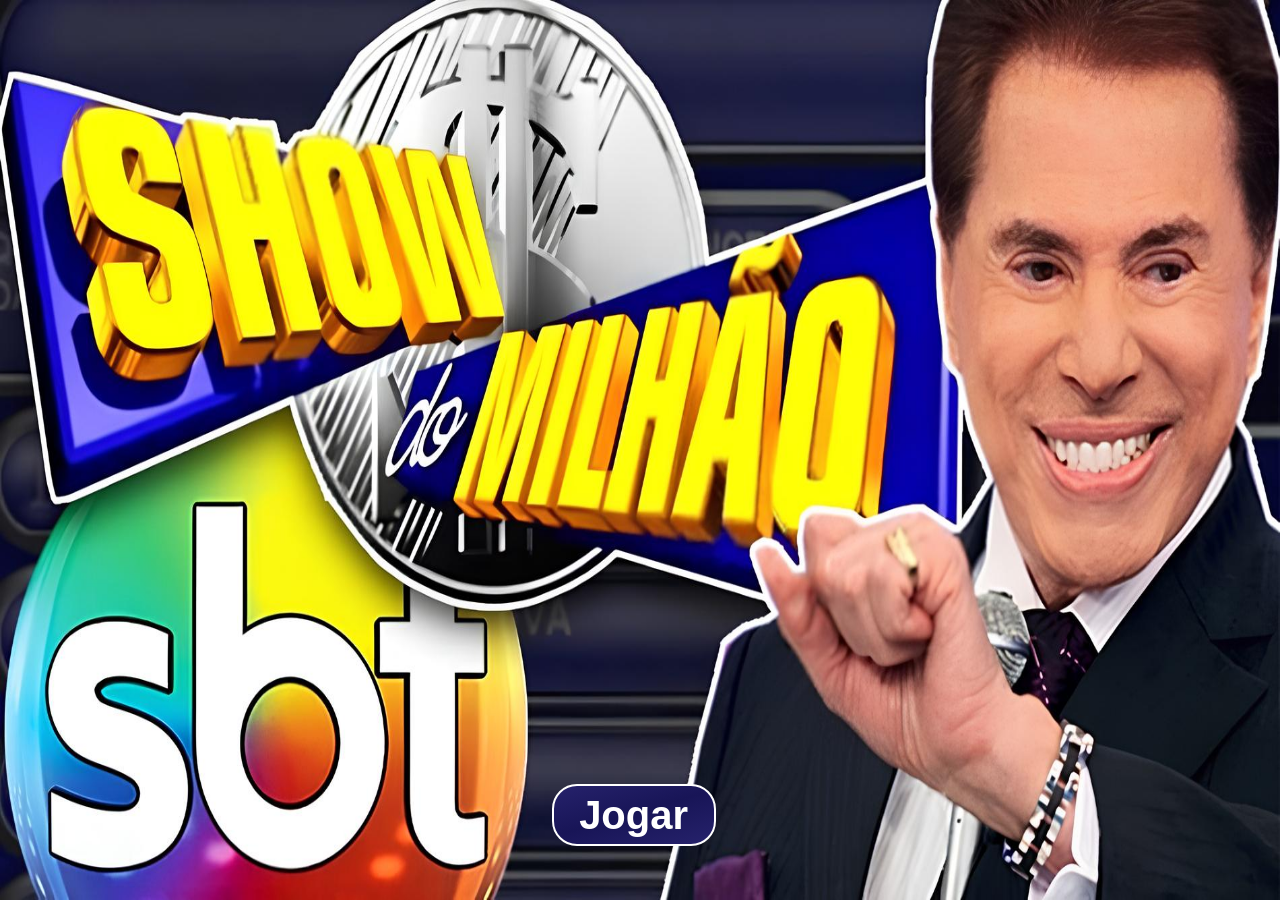
<file: index.html>
<!DOCTYPE html>
<html lang="pt-br">

<head>
    <meta charset="UTF-8">
    <meta name="viewport" content="width=device-width, initial-scale=1.0">
    <title>Show do Milhão</title>
    <link rel="stylesheet" href="style.css">
    <link rel="shortcut icon" href="src/img/Show_do_milhao.webp" type="image/x-icon">
</head>

<body>
    <div id="parteInicial">
        <img src="src/img/show-do-milhao-950x503.jpg" id="santosNoInicio" alt="Silvio Santos">
        <img src="src/img/Show_do_milhao.webp" id="showNoInicio" alt="show-do-milhao">

        <div>
            <button name="jogar" onclick="jogar()" type="button">Jogar</button>
          
        </div>
    </div>

    <div id="confirmacao">
        <div id="caixaDaConfirmacao">
            <h2>Você tem certeza?</h2>
            <div>
                <button id="buttonDEConfirmacao" type="button">SIM</button>
                <button onclick="confirma()" type="button">NÃO</button>
            </div>
        </div>
        <div id="fundo"></div>
    </div>

    <main>

        <img src="src/img/27150.png" onclick="trilha()" id="iconSom" alt="som">
        <div id="OndeVaiFicarTudo">
            <img src="src/img/Show_do_milhao.webp" alt="Show do Milhão">
            <div id="perguntas">
                <p>QUEM É O PAI DA CHIQUINHA</p>
            </div>
            <div id="ondeFicarAsOpcoes">
                <div class="opcoes hoverNeles" onclick="confirma('false1')" data-correto="false" id="false1">
                    <b>1</b> <p> GIRAFALES</p>
                </div>
                <div class="opcoes hoverNeles" onclick="confirma('false2')" data-correto="false" id="false2">
                    <b>2</b> <p> SEU BARRIGA</p>
                </div>
                <div class="opcoes hoverNeles" onclick="confirma('true')" data-correto="true" id="true">
                    <b>3</b>
                    <p>SEU MADRUGA</p></div>
                <div class="opcoes hoverNeles" onclick="confirma('false3')" data-correto="false" id="false3">
                    <b>4</b> <p>NHONHO</p> 
                </div>

            </div>

            <div id="opcoesDeparar">
                <p><span>0</span>ERRAR</p>
                <p class="cursorNoParar" onclick="parar()"><span>0</span> PARAR</p>
                <p><span>1MIL</span> ACERTAR</p>
            </div>

        </div>
    </main>

    <div id="osDaEsquerda">
        <img src="src/img/silvio-22599219.webp" id="silvio" alt="Silvio Santos">

        <div id="ajudar">
            <h2>Ajudar</h2>
            <div class="cardsDeDicas">
                <div id="uni" onclick="universitario('sabidos')">
                    <img class="imagensDasDicas" src="/src/img/book-glasses_icon-icons.com_56355.png"
                        alt="UNIVERSITÁRIOS">
                    <p>UNIVERSITÁRIOS</p>
                </div>
                <div id="pla" onclick="universitario('placas')">
                    <img class="imagensDasDicas" src="src/img/Placa-Branca-PNG.png" alt="placa">
                    <p>PLACAS</p>
                </div>
                <div id="cart" onclick="localCarta()">
                    <img class="imagensDasDicas" src="src/img/card_genre_category_gaming_game_icon_225928.png"
                        alt="CARTAS">
                    <p>CARTAS</p>
                </div>
            </div>
            <div class="cardsDeDicas">
                <div onclick="pular('pular1')" id="pular1">
                    <img class="imagensDasDicas" src="src/img/10574.png" alt="PULAR">
                    <p>PULAR</p>
                </div>
                <div onclick="pular('pular2')" id="pular2">
                    <img class="imagensDasDicas" src="src/img/10574.png" alt="PULAR">
                    <p>PULAR</p>
                </div>
                <div onclick="pular('pular3')" id="pular3">
                    <img class="imagensDasDicas" src="src/img/10574.png" alt="PULAR">
                    <p>PULAR</p>
                </div>
            </div>
            <div id="fundoDasDicas"></div>
        </div>
    </div>

    <div id="parabens" onclick="proximoPergunta()">
        <h2>PARABENS</h2>
    </div>

    <div id="parar" onclick="proximoPergunta()">
        <h2>Você parou com </h2>
    </div>

    <div id="universitario" onclick="universitario()">

        <h2>UNIVERSITÁRIOS</h2>
        <div id="respostaDosUniversitarios">
            <div>
                <img class="imagensDasDicas" src="/src/img/book-glasses_icon-icons.com_56355.png" alt="UNIVERSITÁRIOS">
                <p>1</p>
            </div>
            <div>
                <img class="imagensDasDicas" src="/src/img/book-glasses_icon-icons.com_56355.png" alt="UNIVERSITÁRIOS">
                <p>2</p>
            </div>
            <div>
                <img class="imagensDasDicas" src="/src/img/book-glasses_icon-icons.com_56355.png" alt="UNIVERSITÁRIOS">
                <p>3</p>
            </div>
        </div>

        <div id="fundoUniversitarios"></div>
    </div>

    <div id="cartas">
        <h2>CARTAS</h2>
        <div id="parteDasCartas">
            <img src="src/img/parte de tras da carta.png" class="imagemCarta" onclick="cartas('as')" name="as" alt="parte de tras da carta">
            <img src="src/img/parte de tras da carta.png" class="imagemCarta" onclick="cartas('dois de copas')" name="dois de copas" alt="parte de tras da carta">
            <img src="src/img/parte de tras da carta.png" class="imagemCarta" onclick="cartas('3 de copas')" name="3 de copas" alt="parte de tras da carta">
            <img src="src/img/parte de tras da carta.png" class="imagemCarta" onclick="cartas('reis')" name="reis" alt="parte de tras da carta">
            <!--
            <img src="src/img/as.png" alt="as">
            <img src="src/img/dois de copas.png" alt="dois de copas">
            <img src="src/img/3 de copas.png" alt="3 de copas">
            <img src="src/img/reis.png" alt="reis">-->
        </div>
        <div id="fundoDasCartas" onclick="localCarta()">

        </div>
    </div>

    <audio  id="audioDaRepostaCertaEErrada"></audio>

    <audio  autoplay loop id="audioDeFundo"> </audio>


    <script type="text/javascript" src="main.js"></script>
</body>

</html>
</file>
<file: style.css>
* {
    padding: 0;
    margin: 0;
    color: white;
    font-weight: 800;
    
}

body {
    width: 100%;
    height: 100vh;
    display: flex;

    background-color: black;
}

#parteInicial {
    position: absolute;
    width: 100%;
    height: 100%;
    background: rgb(38, 34, 108);
    background: linear-gradient(164deg, rgba(38, 34, 108, 1) 0%, rgba(24, 21, 87, 1) 48%, rgba(38, 34, 108, 1) 100%);
    display: flex;
    flex-direction: column;
    justify-content: center;
    align-items: center;
    z-index: 3;
}



#parteInicial div {
    display: flex;
    position: absolute;
    width: 100%;
    justify-content: center;
    z-index: 4;
    bottom: 6%;
}

#parteInicial div button {

    font-size: 40px;
    padding: 0.5% 2%;
    background: rgb(38, 34, 108);
    background: linear-gradient(164deg, rgba(38, 34, 108, 1) 0%, rgba(24, 21, 87, 1) 48%, rgba(38, 34, 108, 1) 100%);
    border: solid 2px white;
    cursor: pointer;
    color: white;
    border-radius: 25px;
    margin-right: 1%;
    z-index: 3;
}

#parteInicial div button:hover {
    background: rgb(196, 195, 193);
    color: black;
    cursor: pointer;
}

#santosNoInicio {
    width: auto;
    /*height: 90%;
    left: 1px;
    */
    height: 100%;
    width: 100%;
    position: absolute;
    z-index: 2;
    display: flex;
}

#showNoInicio{
    width: 0;
    height: 0;
}

#osDaEsquerda {
    width: 60%;
    justify-content: center;
    display: flex;
}

#silvio {
    position: absolute;
    z-index: 0;
    /* justify-content: center; */
    /* display: flex; */
    width: 60%;
    height: 100%;
}


#ajudar {
    position: absolute;
    width: 40%;
    z-index: 2;
    padding: 1%;
    border-radius: 14px;
    /* margin: 4%; */
    bottom: 2%;
}

#ajudar h2 {
    text-align: center;
    margin-bottom: 3%;
}

.cardsDeDicas {
    display: flex;
    justify-content: space-between;
    margin-bottom: 4%;
}

.cardsDeDicas div {
    display: flex;
    flex-direction: column;
    align-items: center;
    width: 30%;
    cursor: pointer;
}

#pular1,
#pular2,
#pular3 {

    display: flex;
    flex-direction: column;
    justify-content: center;
    align-items: center;
    width: 30%;
    cursor: pointer;
}

#pular1 p,
#pular2 p,
#pular3 p {
    color: inherit;
}

.imagensDasDicas {
    width: 50%;
    margin-bottom: 3%;
}

#fundoDasDicas {
    position: absolute;
    background: rgb(155, 50, 32);
    background: linear-gradient(164deg, rgba(155, 50, 32, 1) 0%, rgba(62, 23, 41, 1) 48%, rgba(155, 50, 32, 1) 100%);
    height: 100%;
    width: 100%;
    bottom: 0px;
    left: 0px;
    z-index: -1;
    opacity: 0.8;
    border: solid 2px white;
    border-radius: 14px;
}

main {
    width: 40%;
    height: 100%;
    z-index: 2;
}

#iconSom {
    position: absolute;
    height: 7%;
    margin-top: 1.5%;
    margin-left: 1%;
    cursor: pointer;

}

#OndeVaiFicarTudo {
    width: 100%;
    height: 100%;
    display: flex;
    flex-direction: column;
    align-items: center;
    justify-content: center;
    background: rgb(38, 34, 108);
    background: linear-gradient(164deg, rgba(38, 34, 108, 1) 0%, rgba(24, 21, 87, 1) 48%, rgba(38, 34, 108, 1) 100%);
    border-right: solid white 1px;
}

#OndeVaiFicarTudo img {
    width: 40%;
    margin-bottom: 3%;
}

#perguntas {
    width: 80%;
    padding: 2%;
    padding-right: 15%;
    padding-left: 10%;
    font-size: 40px;
    border-bottom-right-radius: 20px;
    border-top-right-radius: 20px;
    border: solid white 1px;
    display: flex;
    cursor: default;
    background: rgb(155, 50, 32);
    background: linear-gradient(164deg, rgba(155, 50, 32, 1) 0%, rgba(62, 23, 41, 1) 48%, rgba(155, 50, 32, 1) 100%);
    z-index: 2;
}

#ondeFicarAsOpcoes {
    width: 80%;
}

.opcoes {
    display: flex;
    align-items: center;
    padding: 1% 4%;
    font-size: 30px;
    margin-top: 3%;
    border: solid white 1px;
    border-radius: 15px;
    background: rgb(155, 50, 32);
    background: linear-gradient(164deg, rgba(155, 50, 32, 1) 0%, rgba(62, 23, 41, 1) 48%, rgba(155, 50, 32, 1) 100%);
    cursor: default;
}

.hoverNeles:hover {
    background: rgb(196, 195, 193);
    color: black;
    cursor: pointer;
}

.opcoes b {
    background-color: white;
    color: black;
    border-radius: 50%;
    font-size: 35px;
    padding: 0.3% 2%;
    margin-right: 2%;
}

#opcoesDeparar {
    width: 100%;
    display: flex;
    justify-content: space-evenly;
    cursor: default;
}

#opcoesDeparar p {
    margin-top: 4%;
    display: flex;
    padding: 1%;
    flex-direction: column;
    text-align: center;
    font-size: 30px;

}

#opcoesDeparar p span {
    background-color: rgb(223, 223, 26);
    color: #9b3220;
    padding: 0.5% 0%;
    border-radius: 5px;
    font-size: 30px;
    margin-bottom: 3%;

}

#parabens {
    position: absolute;
    z-index: 2;
    width: 100%;
    height: 100vh;
    display: none;
    justify-content: center;
    align-items: center;
    background-color: black;
    color: white;
    font-size: 50px;
    cursor: default;
}

.mudarCorVerde {
    background: rgb(7, 172, 7);
    cursor: default;
}

.mudarCorVermelho {
    background: red;
    cursor: default;
}

#confirmacao {
    position: absolute;

    width: 100%;
    height: 100vh;
    display: none;
    flex-direction: column;
    justify-content: center;
    align-items: center;
    z-index: 3;

}

#caixaDaConfirmacao {
    background-color: black;
    padding: 2%;
    border: solid 1px black;
    border-radius: 12px;
    opacity: 1;
    z-index: 2;
}

#caixaDaConfirmacao h2 {
    font-size: 35px;
    margin-bottom: 14%;

}

#caixaDaConfirmacao div {
    display: flex;
    justify-content: space-between;
}





#caixaDaConfirmacao button {
    font-size: 25px;
    background-color: #9b3220;
    border: solid 1px white;
    border-radius: 12px;
    padding: 3% 8%;
}

#caixaDaConfirmacao button:hover {
    background: rgb(196, 195, 193);
    color: black;
    cursor: pointer;
}

#fundo {
    position: absolute;
    background-color: black;
    opacity: 0.8;
    height: 100%;
    width: 100%;
    z-index: 1;
}

#parar {
    position: absolute;
    width: 100%;
    background: black;
    height: 100vh;
    z-index: 2;
    display: none;
    justify-content: center;
    align-items: center;
}

.cursorNoParar {
    cursor: pointer;
    border: solid 2px;
    border-radius: 12px;
    background: rgb(155, 50, 32);
    background: linear-gradient(164deg, rgba(155, 50, 32, 1) 0%, rgba(62, 23, 41, 1) 48%, rgba(155, 50, 32, 1) 100%);
    padding: 1%;
}


#universitario {
    position: absolute;
    display: none;
    flex-direction: column;

    justify-content: center;
    align-items: center;
    width: 100%;
    height: 100vh;
    z-index: 3;
}


#universitario h2,
#cartas h2 {
    text-align: center;
    font-size: 40px;
    background: black;
    width: 40%;
    padding: 0 2%;
    padding-top: 1%;
    border-top-right-radius: 25px;
    border-top-left-radius: 25px;
}

#respostaDosUniversitarios,
#parteDasCartas {
    display: flex;
    justify-content: space-between;
    width: 40%;
    padding: 2%;
    background: black;
    border-bottom-right-radius: 25px;
    border-bottom-left-radius: 25px;
}

#respostaDosUniversitarios div {
    width: 30%;
    display: flex;
    flex-direction: column;
    align-items: center;
}

#respostaDosUniversitarios div img {
    width: 60%;
}

#respostaDosUniversitarios div p {
    font-size: 28px;
    background-color: white;
    margin-top: 4%;
    color: black;
    padding: 2% 6%;
    border-radius: 50%;
}

#fundoUniversitarios {
    width: 100%;
    height: -webkit-fill-available;
    background: black;
    opacity: 0.8;
    left: 0;
    position: absolute;
    z-index: -1;
}

#cartas {
    position: absolute;
    width: 100%;
    height: 100vh;
    display: none;
    flex-direction: column;
    justify-content: center;
    align-items: center;
    z-index: 3;
}




.imagemCarta {
    width: 22%;
    cursor: pointer;
    border-radius: 15px;
}

#fundoDasCartas {
    width: 100%;
    height: -webkit-fill-available;
    position: absolute;
    background: black;
    opacity: 0.8;
    z-index: -1;
}

#parar h2{
    cursor: default;
}

@media (max-width: 1460px) {
    main {
        width: 50%;
    }

    #OndeVaiFicarTudo img {
        width: 30%;
    }

    #perguntas {
        font-size: 35px;
    }

    .opcoes {
        font-size: 25px;
    }

    #opcoesDeparar p {
        margin-top: 2%;
        font-size: 25px;
    }

    #osDaEsquerda,
    #silvio {
        width: 50%;
    }
}

@media (max-width: 1060px) {
    #parteInicial div button{
        padding: 1.5% 5%;}
    #universitario h2, #cartas h2{
        font-size: 25px;
    }
    #respostaDosUniversitarios div p {
        font-size: 25px;
        padding: 2% 9%;
    }
    main {
        width: 60%;
    }

    #OndeVaiFicarTudo img {
        width: 30%;
    }

    #perguntas {
        font-size: 30px;
    }

    .opcoes {
        font-size: 20px;
    }

    #opcoesDeparar p {
        margin-top: 2%;
        font-size: 20px;
    }

    #opcoesDeparar p span {
        font-size: 25px;
    }

    #osDaEsquerda,
    #silvio {
        width: 40%;
    }

    #ajudar {
        width: 35%;
    }

    #ajudar h2 {
        font-size: 22px;
    }

    .cardsDeDicas div p {
        font-size: 11px;
    }
}

@media (max-width: 800px) {
    
    .imagensDasDicas{
        width: 45%;
    }
    #respostaDosUniversitarios, #parteDasCartas,    #universitario h2, #cartas h2 {
        width: 80%;
    }
    .imagemCarta{
        border-radius: 10px;
    }
    #ajudar h2 {
        font-size: 18px;
    }

    .cardsDeDicas div p {
        font-size: xx-small;
    }
}

@media (max-width: 770px) {
    #universitario h2, #cartas h2{
        font-size: 20px;
    }
    #respostaDosUniversitarios div p {
        font-size: 20px;
        padding: 2% 9%;
    }
    body {
        display: flex;
        flex-direction: column;
    }

    main {
        width: 100%;
        height: -webkit-fill-available;
    }

    #OndeVaiFicarTudo img {
        width: 35%;
    }

    #OndeVaiFicarTudo {
        border-right: 0px;
        height: 100%;
    }

    #perguntas {
        width: 82%;
        padding-right: 9%;
        padding-left: 9%;
        border-left: 0px;
        border-right: 0px;
        border-bottom-right-radius: 0px;
        border-top-right-radius: 0px;
    }

    #osDaEsquerda {
        width: 100%;
        height: 30%;

        border-top: solid 2px;
        position: static;
        z-index: 2;
        align-items: center;
        background: linear-gradient(164deg, rgba(38, 34, 108, 1) 0%, rgba(24, 21, 87, 1) 48%, rgba(38, 34, 108, 1) 100%);
    }

    #silvio {
        display: none;
    }

    #ajudar {
        width: 40%;
        bottom: auto;
    }
    #uni img{
        width: 40%;
    }


}




@media (max-height: 770px) {
    #perguntas {
        font-size: 30px;
    }

    .opcoes {
        font-size: 25px;
    }

    .opcoes b {
        font-size: 30px;
    }

    #opcoesDeparar p {
        margin-top: 2%;
        font-size: 20px;
    }

    #opcoesDeparar p span {
        font-size: 23px;
    }

}

@media (max-width: 480px){
    main{
        height: auto;
        padding: 7% 0;
        background: linear-gradient(164deg, rgba(38, 34, 108, 1) 0%, rgba(24, 21, 87, 1) 48%, rgba(38, 34, 108, 1) 100%);
    }
    #iconSom{
        height: 6%;
        margin-top: 0;
    }
    #perguntas {
        font-size: 24px;
    }

    .opcoes {
        font-size: 19px;
    }

    .opcoes b {
        font-size: 24px;
    }
    #parteInicial{
        background-image: url("src/img/silvio-santos7-removebg.png");
        background: linear-gradient(164deg, rgba(38, 34, 108, 1) 0%, rgba(24, 21, 87, 1) 48%, rgba(38, 34, 108, 1) 100%);
        height: 100vh;
    }
    #parteInicial div {
        bottom: 10%;
    }
    #showNoInicio{
        position: absolute;
        top: 10%;
        display: flex;
        width: 60%;
        height: auto;
        z-index: 2;
    }

    #santosNoInicio{
        z-index: 1;
        position: none;

        height: 0;
        width: 0;
    }

    #parteInicial div button{
        padding: 2% 6%;
        background: linear-gradient(164deg, rgba(155, 50, 32, 1) 0%, rgba(62, 23, 41, 1) 48%, rgba(155, 50, 32, 1) 100%);
    }

    #universitario h2, #cartas h2{
        padding-top: 4%;
        font-size: 18px;
    }
        #respostaDosUniversitarios, #parteDasCartas{
            padding-bottom: 7%;
        }
    #respostaDosUniversitarios div p {
        font-size: 20px;
        padding: 1% 9%;
    }
    #ondeFicarAsOpcoes{
        width: 90%;
    }
    .opcoes {
        padding: 2% 3%;
        margin-top: 4%;
    }
    .opcoes b{
        padding: 0.1% 3%;
    }
    #opcoesDeparar p {
        margin-top: 3%;
    }
    #osDaEsquerda {
        height: -webkit-fill-available;
    }
    #ajudar {
        width: 80%;
    }
    .imagensDasDicas, #uni img{
        width: 50%;
    }

    #parabens {
        font-size: 40px;
    }
    #caixaDaConfirmacao{
        padding: 3%;
    }

    #caixaDaConfirmacao h2 {
        font-size: 25px;
    }

    #caixaDaConfirmacao button{
        font-size: 16px;
    }

}

@media (max-height: 670px) {
    #perguntas {
        font-size: 25px;
        padding-top: 1.5%;
        padding-bottom: 1.5%;
    }


    .opcoes {
        font-size: 20px;
    }

    .opcoes b {
        font-size: 25px;
    }

    #opcoesDeparar p {
        margin-top: 2%;
        font-size: 17px;
    }

    #opcoesDeparar p span {
        font-size: 20px;
    }
}

@media (max-width: 330px) and (max-height: 570px){
    #osDaEsquerda{
        height: 36%;
    }
    #perguntas{
        font-size: 20px;
    }

    .opcoes{
        font-size: 15px;
    }

    .opcoes b{
        font-size: 20px;
        padding: 0.1% 2.3%;
    }

    #ajudar{
        width: 63%;
    }

    #parar h2{
        font-size: 22px;
        cursor: default;
    }
    #parabens {
        font-size: 30px;
    }
}
</file>
